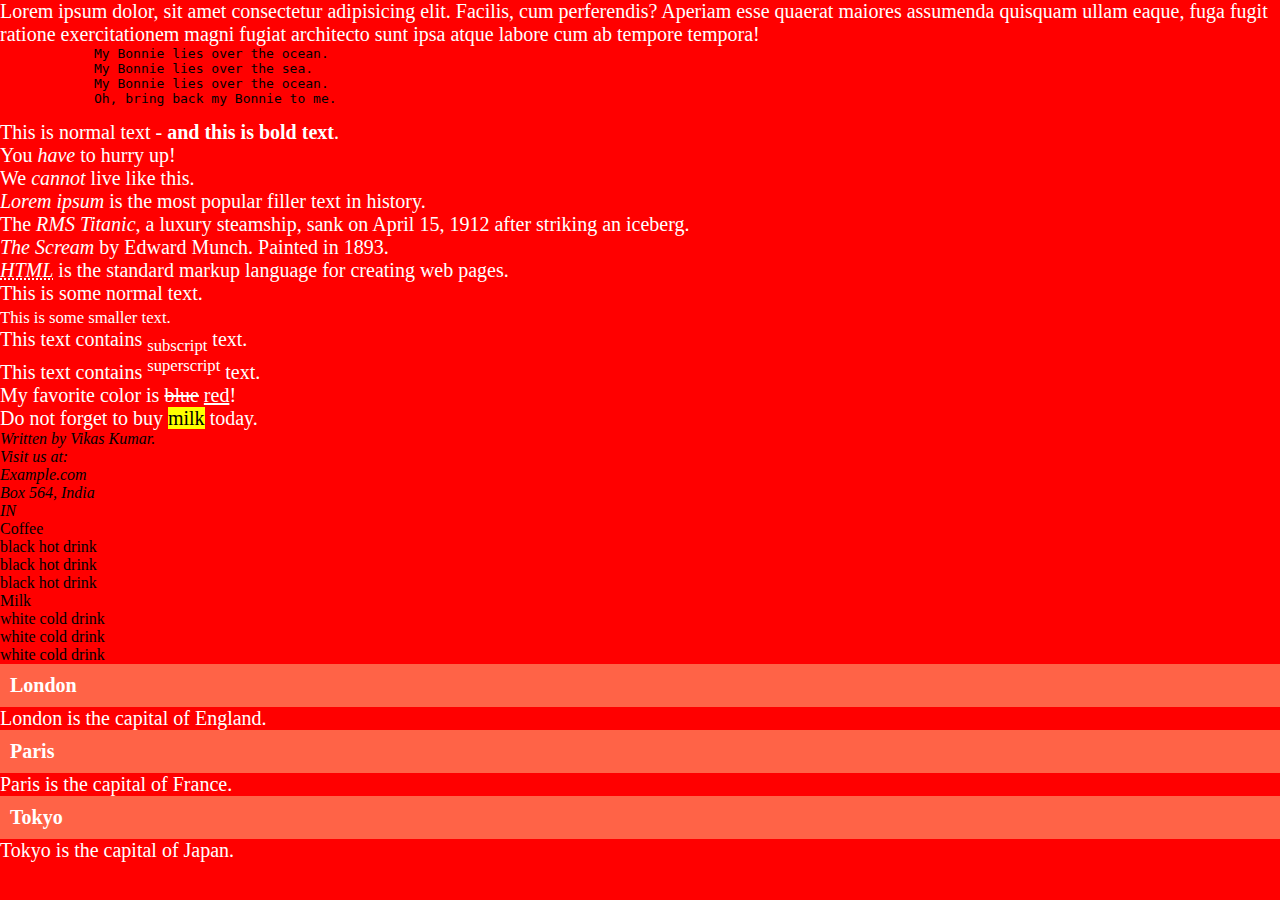
<file: index.html>
<!DOCTYPE html>
<html lang="en">

<head>
    <meta charset="UTF-8">
    <meta http-equiv="X-UA-Compatible" content="IE=edge">
    <meta name="viewport" content="width=device-width, initial-scale=1.0">
    <meta name="description" content="Free Web tutorials">
    <meta name="keywords" content="HTML, CSS, JavaScript">
    <meta name="author" content="John Doe">
    <link rel="stylesheet" href="style.css">
    <title>Document CSS</title>
    <style type="text/css">
        .city {
            background-color: tomato;
            color: white;
            padding: 10px;
        }
    </style>
</head>

<body>
    <div>
        <p> Lorem ipsum dolor, sit amet consectetur adipisicing elit. Facilis, cum perferendis? Aperiam esse quaerat
            maiores assumenda quisquam ullam eaque, fuga fugit ratione exercitationem magni fugiat architecto sunt ipsa
            atque labore cum ab tempore tempora!</p>
        <pre>
            My Bonnie lies over the ocean.              
            My Bonnie lies over the sea.              
            My Bonnie lies over the ocean.              
            Oh, bring back my Bonnie to me.
        </pre>
        <p>This is normal text - <b>and this is bold text</b>.</p>
        <p>You <em>have</em> to hurry up!</p>
        <p>We <em>cannot</em> live like this.</p>
        <p><i>Lorem ipsum</i> is the most popular filler text in history.</p>
        <p>The <i>RMS Titanic</i>, a luxury steamship, sank on April 15, 1912 after striking an iceberg.</p>
        <p><cite>The Scream</cite> by Edward Munch. Painted in 1893.</p>
        <p><dfn><abbr title="HyperText Markup Language">HTML</abbr></dfn> is the standard markup language for creating
            web pages.</p>
        <p>This is some normal text.</p>
        <p><small>This is some smaller text.</small></p>
        <p>This text contains <sub>subscript</sub> text.</p>
        <p>This text contains <sup>superscript</sup> text.</p>
        <p>My favorite color is <del>blue</del> <ins>red</ins>!</p>
        <p>Do not forget to buy <mark>milk</mark> today.</p>


        <address>
            Written by Vikas Kumar.<br>
            Visit us at:<br>
            Example.com<br>
            Box 564, India<br>
            IN
        </address>

        <dl>
            <dt>Coffee</dt>
            <dd>black hot drink</dd>
            <dd>black hot drink</dd>
            <dd>black hot drink</dd>
            <dt>Milk</dt>
            <dd>white cold drink</dd>
            <dd>white cold drink</dd>
            <dd>white cold drink</dd>
        </dl>


        <h2 class="city">London</h2>
        <p>London is the capital of England.</p>

        <h2 class="city">Paris</h2>
        <p>Paris is the capital of France.</p>

        <h2 class="city">Tokyo</h2>
        <p>Tokyo is the capital of Japan.</p>


    </div>
</body>

</html>
</file>
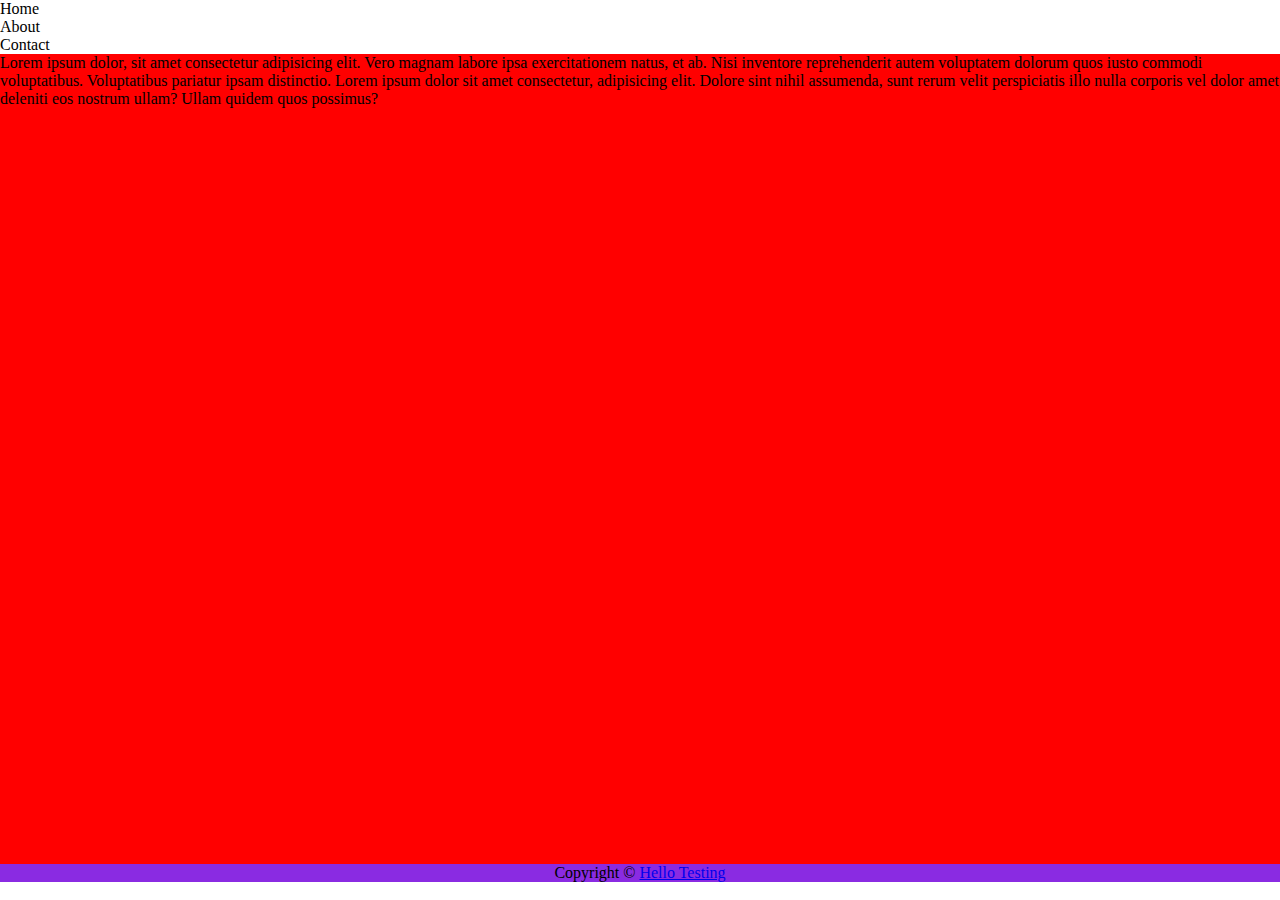
<file: chapter-3-Practice.html>
<!DOCTYPE html>
<html lang="en">

<head>
    <meta charset="UTF-8">
    <meta http-equiv="X-UA-Compatible" content="IE=edge">
    <meta name="viewport" content="width=device-width, initial-scale=1.0">
    <title>Chapter 3 Practice</title>
    <style>
        * {
            padding: 0;
            margin: 0;
        }

        .header {
            height: 50px;
            background: black;
            color: #000;
        }

        .content {
            background-color: red;
            height: 90vh;
        }

        .footer {
            background-color: blueviolet;
        }

        .center {
            text-align: center;
        }
    </style>
</head>

<body>
    <header>
        <ul>
            <li>Home</li>
            <li>About</li>
            <li>Contact</li>
        </ul>
    </header>
    <div class="content">
        Lorem ipsum dolor, sit amet consectetur adipisicing elit. Vero magnam labore ipsa exercitationem natus, et ab.
        Nisi inventore reprehenderit autem voluptatem dolorum quos iusto commodi voluptatibus. Voluptatibus pariatur
        ipsam distinctio.

        Lorem ipsum dolor sit amet consectetur, adipisicing elit. Dolore sint nihil assumenda, sunt rerum velit
        perspiciatis illo nulla corporis vel dolor amet deleniti eos nostrum ullam? Ullam quidem quos possimus?
    </div>
    <div class="footer">
        <p class="center">
            Copyright &copy; <a href="http://creativecommons.org">Hello Testing</a></p>
    </div>
</body>

</html>
</file>
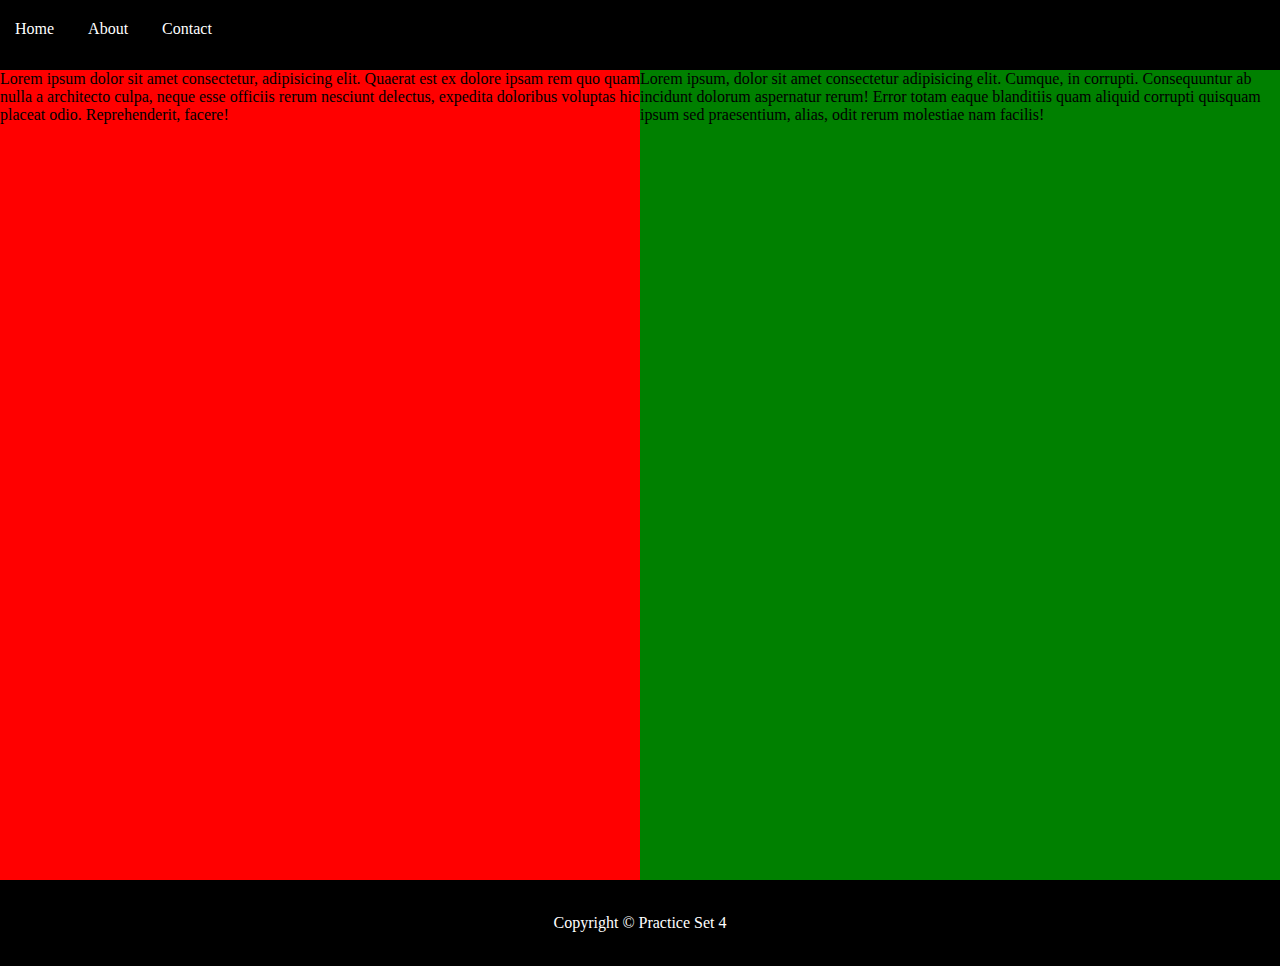
<file: chapter-4-Practice.html>
<!DOCTYPE html>
<html lang="en">

<head>
    <meta charset="UTF-8">
    <meta http-equiv="X-UA-Compatible" content="IE=edge">
    <meta name="viewport" content="width=device-width, initial-scale=1.0">
    <title>Chapter 3 Practice</title>
    <style>
        * {
            padding: 0;
            margin: 0;
        }

        .navbar {
            height: 70px;
            background-color: black;
            color: white;
        }
        .navbar ul li {
            display: inline-block;
            margin: 20px 15px;
            font-size: 16px;
        }
        .navbar ul li a {
            color:white;
            text-decoration: none;
        }
        .right {
            background-color: green;
            display: inline-block;
            width: 50%;
            height: 90vh;
        }

        .left {
            background-color: red;
            display: inline-block;
            width: 50%;
            height: 90vh;
        }

        footer {
            background-color: black;
            color: white;
            padding: 34px;
            text-align: center;
        }
    </style>
</head>

<body>
    <div class="navbar"> 
        <ul>
            <li><a href="index.html">Home</a></li>
            <li><a href="about.html">About</a></li>
            <li><a href="contact.html">Contact</a></li>
         </ul>
    </div>
    <div class="left">
        Lorem ipsum dolor sit amet consectetur, adipisicing elit. Quaerat est ex dolore ipsam rem quo quam nulla a architecto culpa, neque esse officiis rerum nesciunt delectus, expedita doloribus voluptas hic placeat odio. Reprehenderit, facere!
    </div><div class="right">Lorem ipsum, dolor sit amet consectetur adipisicing elit. Cumque, in corrupti. Consequuntur ab incidunt dolorum aspernatur rerum! Error totam eaque blanditiis quam aliquid corrupti quisquam ipsum sed praesentium, alias, odit rerum molestiae nam facilis!</div>
    <footer>
        Copyright &copy Practice Set 4
    </footer>
</body>

</html>
</file>
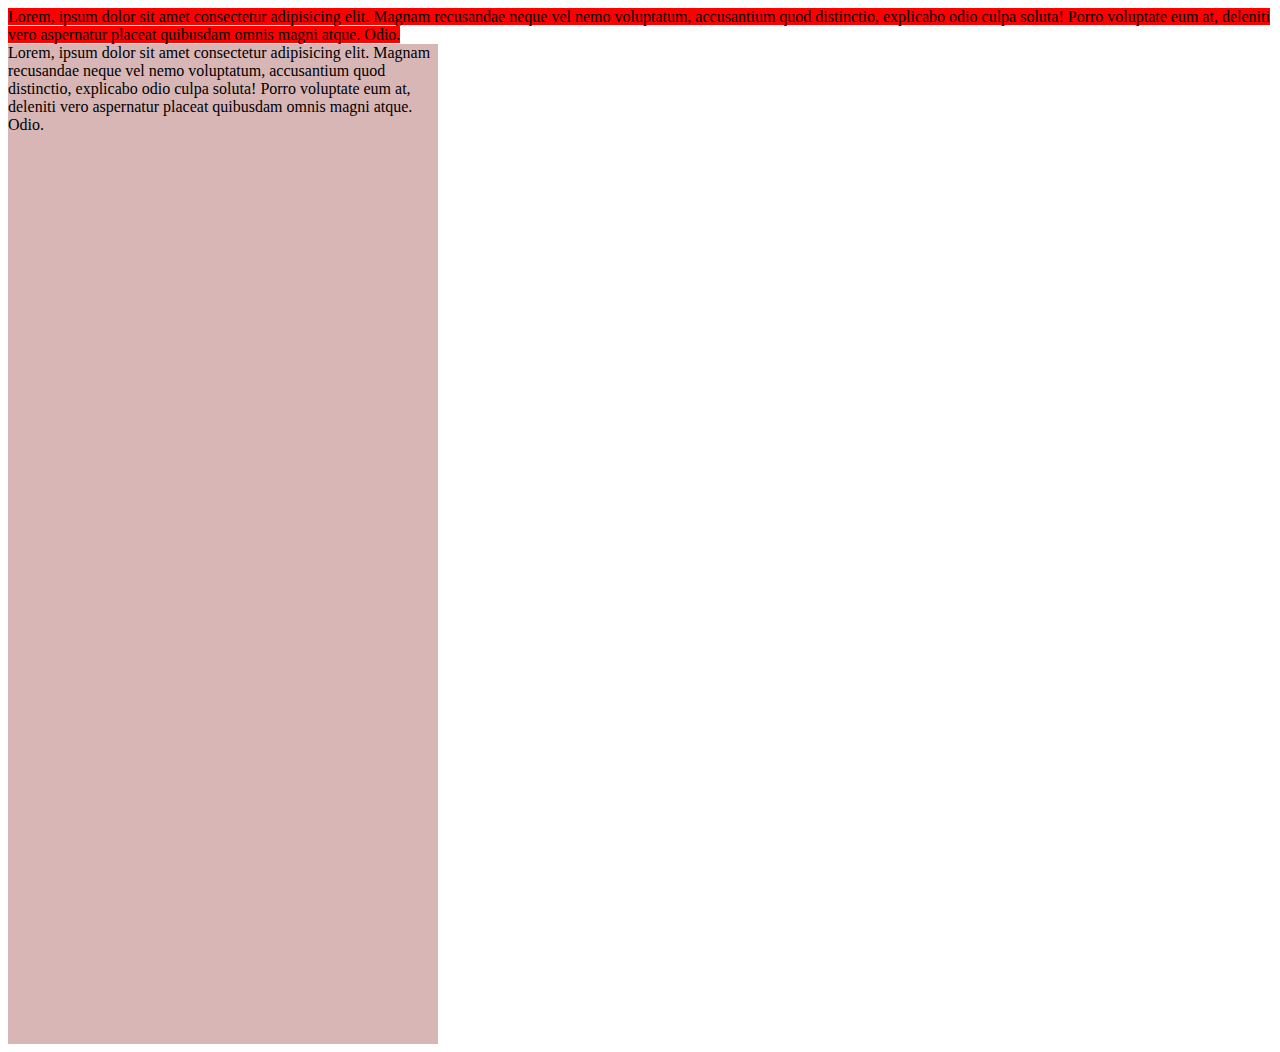
<file: chapter-4.html>
<!DOCTYPE html>
<html lang="en">

<head>
    <meta charset="UTF-8">
    <meta http-equiv="X-UA-Compatible" content="IE=edge">
    <meta name="viewport" content="width=device-width, initial-scale=1.0">
    <title>Display or Font</title>
    <style>
        .box1 {
            width: 430px;
            height: 1000px;
            background-color: red;
            display: inline;
        }

        .box2 {
            width: 430px;
            height: 1000px;
            background-color: rgb(216, 182, 182);
        }
    </style>
</head>

<body>
    <div class="box1">
        Lorem, ipsum dolor sit amet consectetur adipisicing elit. Magnam recusandae neque vel nemo voluptatum,
        accusantium quod distinctio, explicabo odio culpa soluta! Porro voluptate eum at, deleniti vero aspernatur
        placeat quibusdam omnis magni atque. Odio.
    </div>
    <div class="box2">
        Lorem, ipsum dolor sit amet consectetur adipisicing elit. Magnam recusandae neque vel nemo voluptatum,
        accusantium quod distinctio, explicabo odio culpa soluta! Porro voluptate eum at, deleniti vero aspernatur
        placeat quibusdam omnis magni atque. Odio.
    </div>
</body>

</html>
</file>
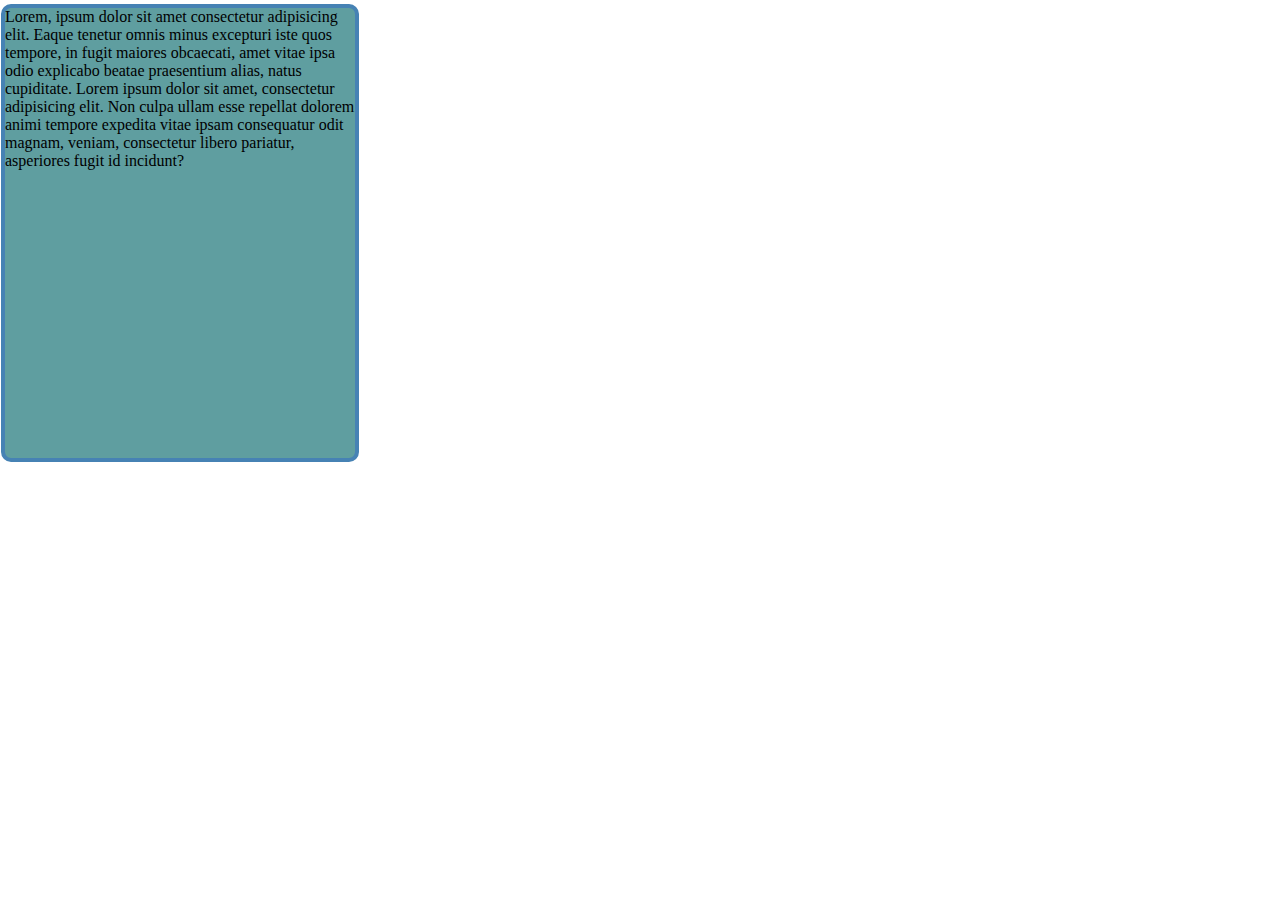
<file: Chapter3BoxModel.html>
<!DOCTYPE html>
<html lang="en">

<head>
    <meta charset="UTF-8">
    <meta http-equiv="X-UA-Compatible" content="IE=edge">
    <meta name="viewport" content="width=device-width, initial-scale=1.0">
    <title>Document</title>
    <style>
        * {
            padding: 0px;
            margin: 0px;
        }

        .container {
            height: 450px;
            width: 350px;
            background-color: cadetblue;
            margin: 4px 2px 6px 1px;
            /* margin: 4px 6px; */
            border: 4px solid steelblue;
            border-radius: 10px;
        }
    </style>
</head>

<body>
    <div class="container">
        Lorem, ipsum dolor sit amet consectetur adipisicing elit. Eaque tenetur omnis minus excepturi iste quos tempore,
        in fugit maiores obcaecati, amet vitae ipsa odio explicabo beatae praesentium alias, natus cupiditate. Lorem
        ipsum dolor sit amet, consectetur adipisicing elit. Non culpa ullam esse repellat dolorem animi tempore expedita
        vitae ipsam consequatur odit magnam, veniam, consectetur libero pariatur, asperiores fugit id incidunt?
    </div>
</body>

</html>
</file>
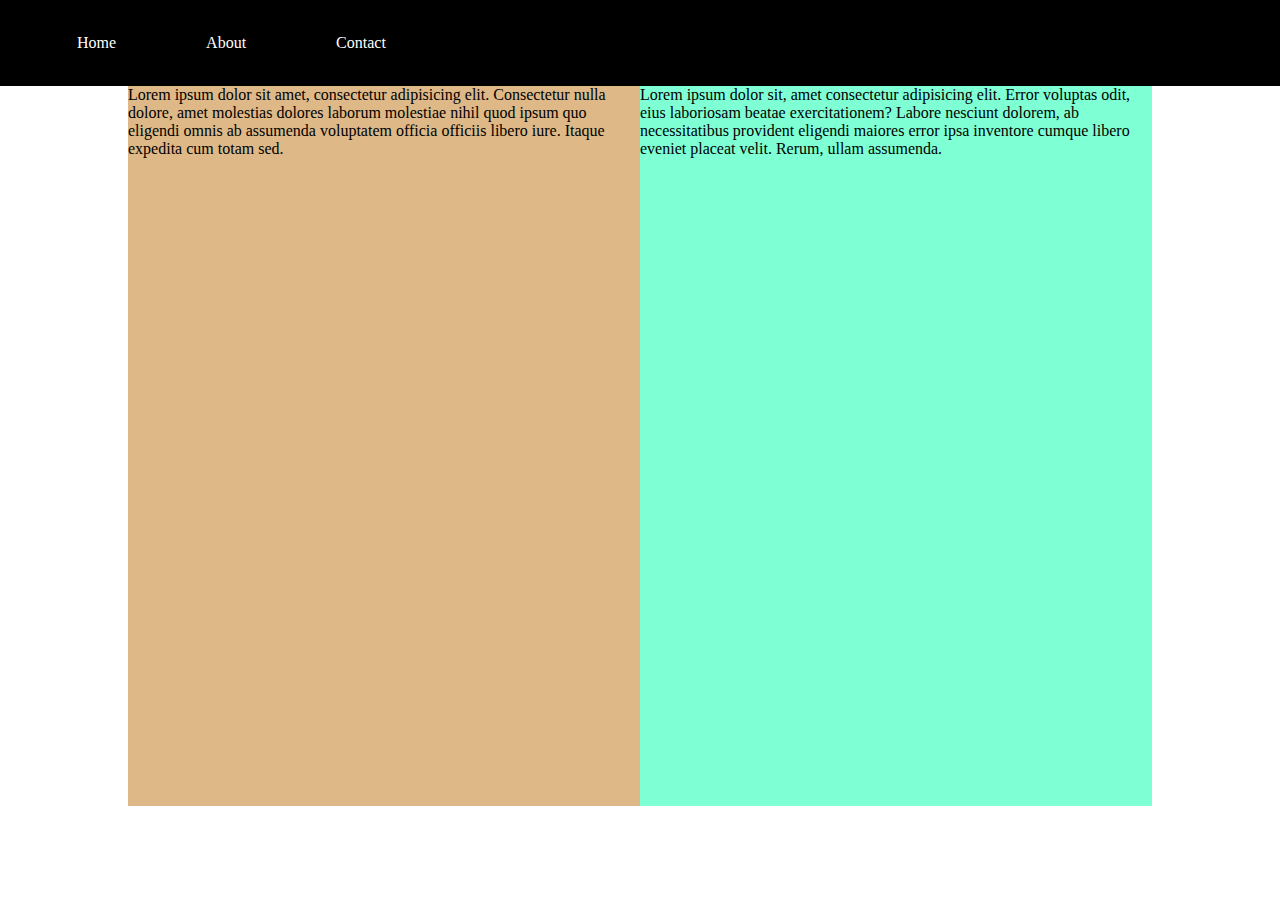
<file: flexbox-Practice-flexbox.html>
<!DOCTYPE html>
<html lang="en">

<head>
    <meta charset="UTF-8">
    <meta http-equiv="X-UA-Compatible" content="IE=edge">
    <meta name="viewport" content="width=device-width, initial-scale=1.0">
    <title>Flex Box Practice</title>
    <style>
        * {
            padding: 0;
            margin: 0;
        }

        ul {
            padding: 34px;
        }

        li {
            list-style: none;
            display: inline-block;
            padding: 0 43px;
        }

        header {
            background-color: black;
            color: white;
        }

        .container {
            display: flex;
            justify-content: center;
        }

        .left {
            height: 80vh;
            width: 40vw;
            float: left;
            background-color: burlywood;
        }

        .right {
            height: 80vh;
            width: 40vw;
            float: right;
            background-color: aquamarine;
        }
    </style>
</head>

<body>
    <header>
        <nav>
            <ul>
                <li>Home</li>
                <li>About</li>
                <li>Contact</li>
            </ul>
        </nav>
    </header>
    <div class="container">
        <div class="left">Lorem ipsum dolor sit amet, consectetur adipisicing elit. Consectetur nulla dolore, amet
            molestias dolores laborum molestiae nihil quod ipsum quo eligendi omnis ab assumenda voluptatem officia
            officiis libero iure. Itaque expedita cum totam sed.
        </div>
        <div class="right">Lorem ipsum dolor sit, amet consectetur adipisicing elit. Error voluptas odit, eius
            laboriosam beatae exercitationem? Labore nesciunt dolorem, ab necessitatibus provident eligendi maiores
            error ipsa inventore cumque libero eveniet placeat velit. Rerum, ullam assumenda.
        </div>
    </div>
</body>

</html>
</file>
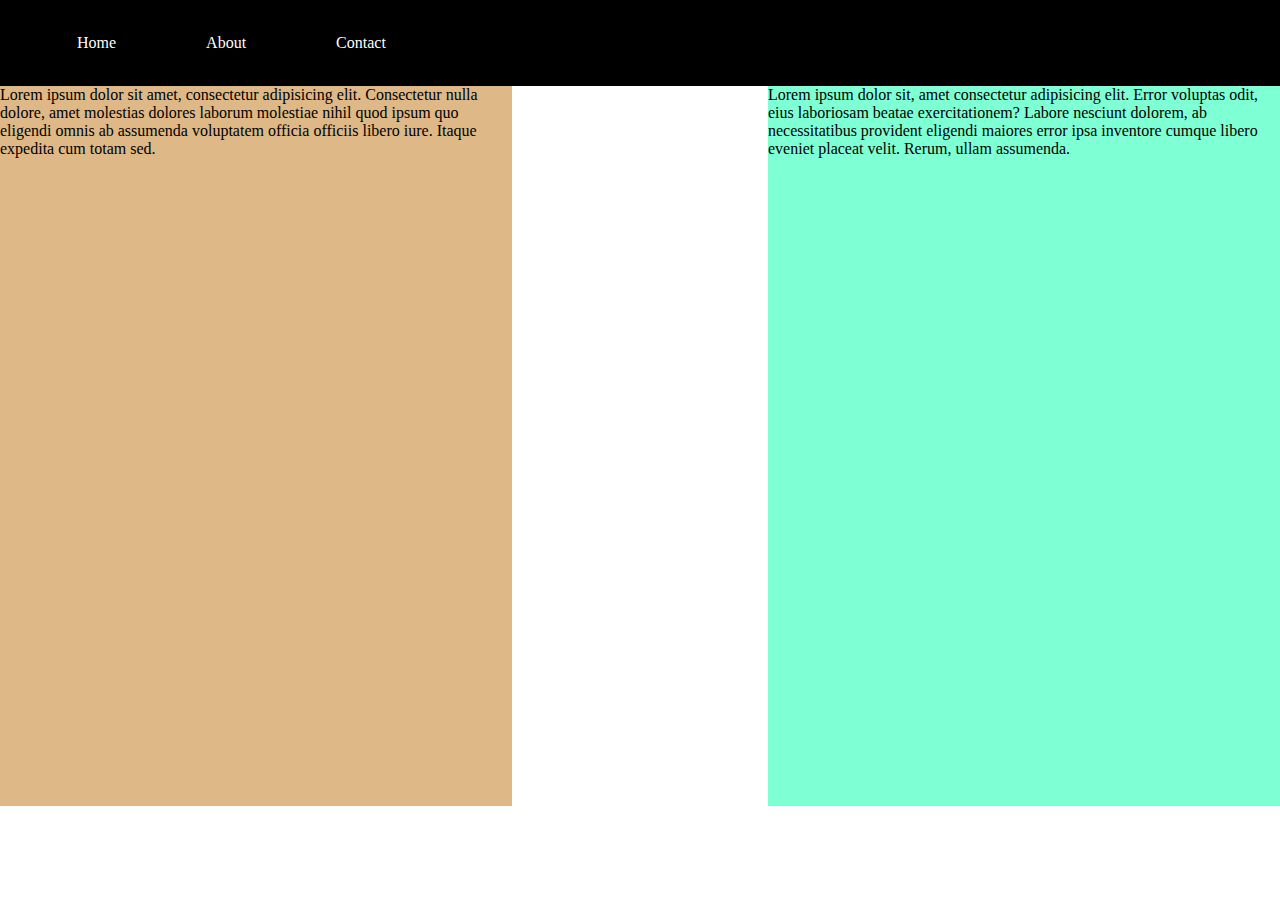
<file: flexbox-Practice.html>
<!DOCTYPE html>
<html lang="en">

<head>
    <meta charset="UTF-8">
    <meta http-equiv="X-UA-Compatible" content="IE=edge">
    <meta name="viewport" content="width=device-width, initial-scale=1.0">
    <title>Without Flex box</title>
    <style>
        * {
            padding: 0;
            margin: 0;
        }

        ul {
            padding: 34px;
        }

        li {
            list-style: none;
            display: inline-block;
            padding: 0 43px;
        }

        header {
            background-color: black;
            color: white;
        }

        .container {}

        .left {
            height: 80vh;
            width: 40vw;
            float: left;
            background-color: burlywood;
        }

        .right {
            height: 80vh;
            width: 40vw;
            float: right;
            background-color: aquamarine;
        }
    </style>
</head>

<body>
    <header>
        <nav>
            <ul>
                <li>Home</li>
                <li>About</li>
                <li>Contact</li>
            </ul>
        </nav>
    </header>
    <div class="container">
        <div class="left">Lorem ipsum dolor sit amet, consectetur adipisicing elit. Consectetur nulla dolore, amet
            molestias dolores laborum molestiae nihil quod ipsum quo eligendi omnis ab assumenda voluptatem officia
            officiis libero iure. Itaque expedita cum totam sed.
        </div>
        <div class="right">Lorem ipsum dolor sit, amet consectetur adipisicing elit. Error voluptas odit, eius
            laboriosam beatae exercitationem? Labore nesciunt dolorem, ab necessitatibus provident eligendi maiores
            error ipsa inventore cumque libero eveniet placeat velit. Rerum, ullam assumenda.
        </div>
    </div>
</body>

</html>
</file>
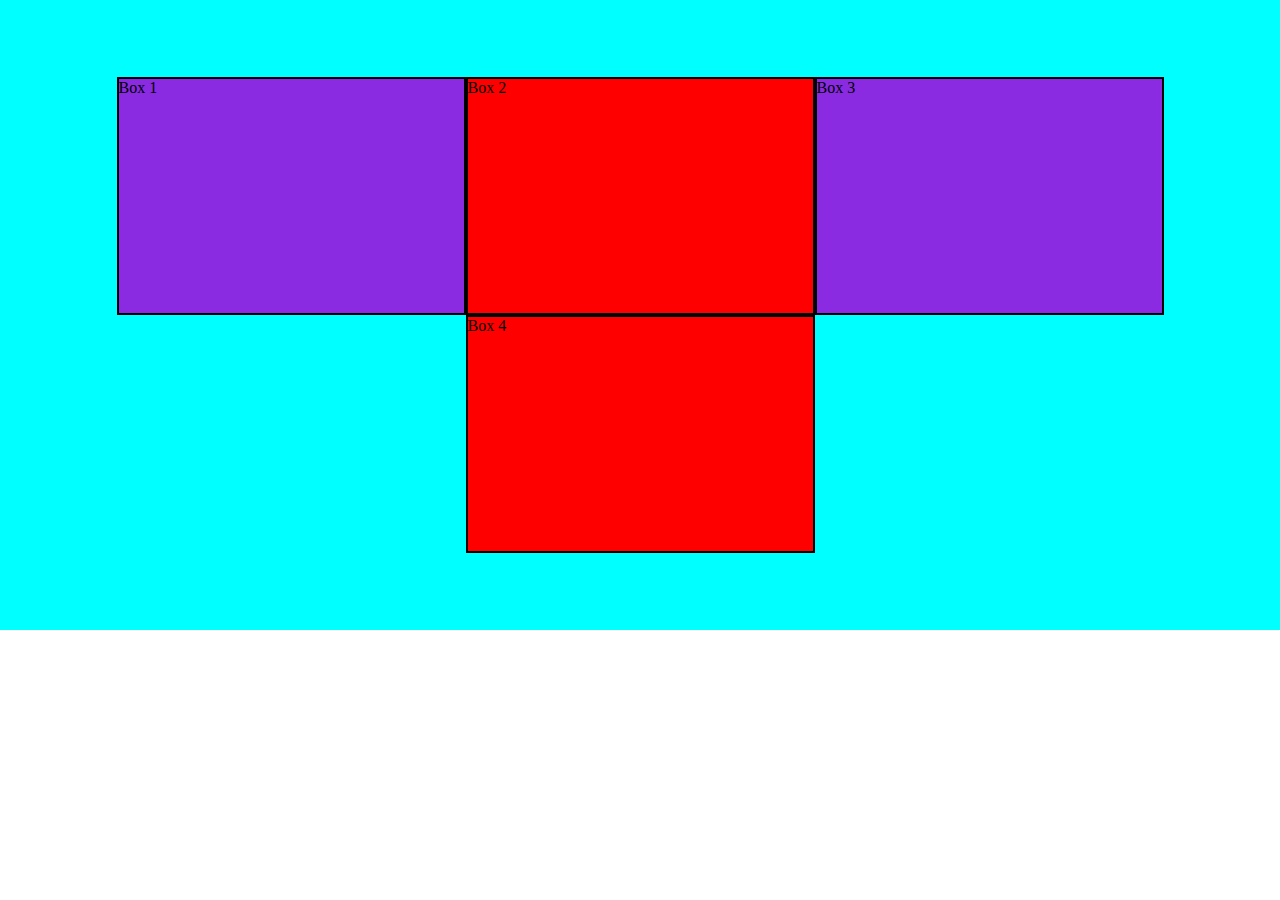
<file: flexbox.html>
<!DOCTYPE html>
<html lang="en">

<head>
    <meta charset="UTF-8">
    <meta http-equiv="X-UA-Compatible" content="IE=edge">
    <meta name="viewport" content="width=device-width, initial-scale=1.0">
    <title>Document</title>
    <style>
        * {
            padding: 0;
            margin: 0;
        }

        .box1 {
            height: 234px;
            width: 345px;
            background-color: blueviolet;
            border:2px solid black;
        }

        .box2 {
            height: 234px;
            width: 345px;
            background-color: red;
            border:2px solid black;
        }
        .container {
            display: flex;
            flex-wrap: wrap;
            justify-content: center;
            background-color: aqua;
            height: 70vh;
            /* align-items: center; */
            align-content: center;
        }
    </style>
</head>

<body>
    <div class="container">
        <div class="box1">Box 1</div>
        <div class="box2">Box 2</div>
        <div class="box1">Box 3</div>
        <div class="box2">Box 4</div>
    </div>
</body>

</html>
</file>
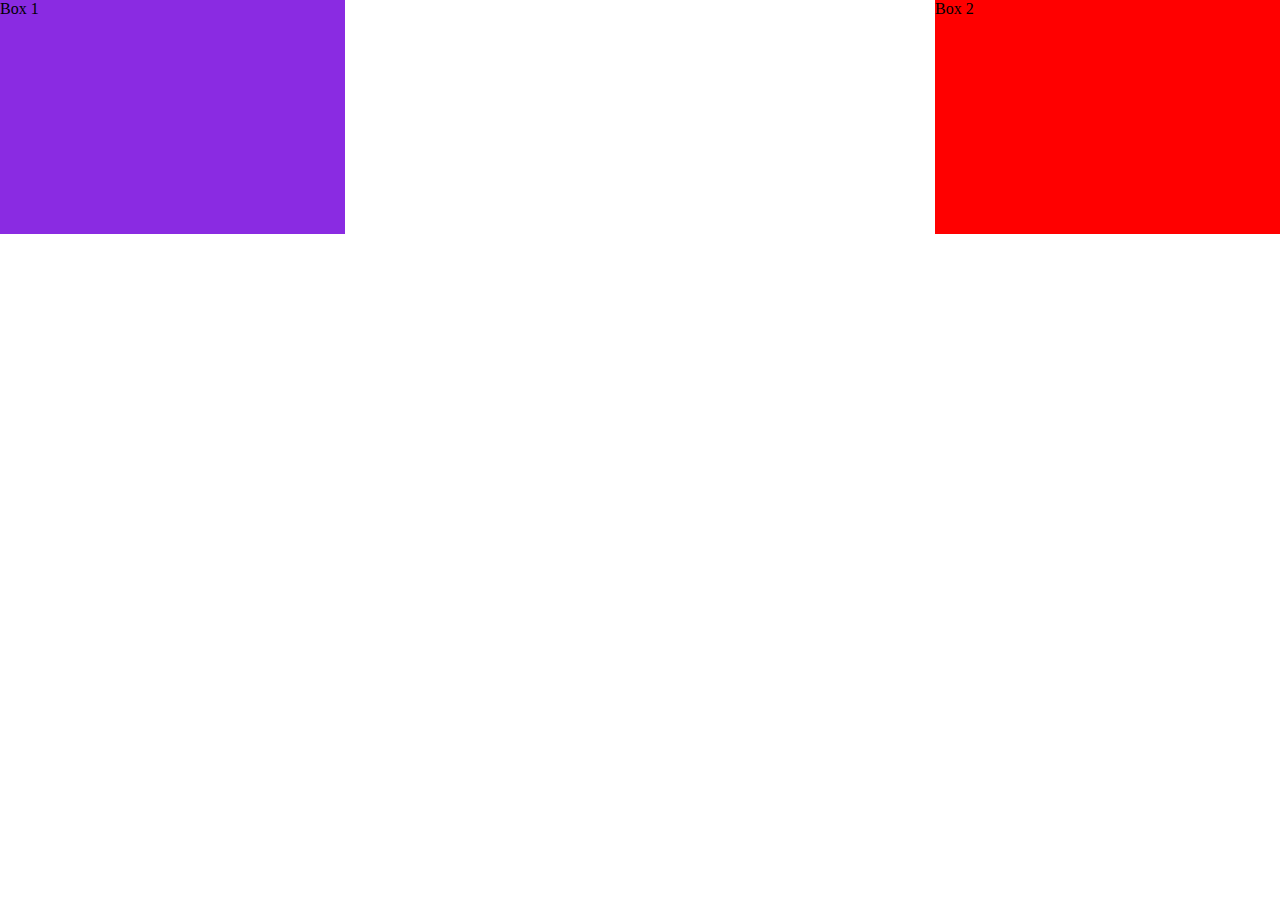
<file: float-flexbox.html>
<!DOCTYPE html>
<html lang="en">

<head>
    <meta charset="UTF-8">
    <meta http-equiv="X-UA-Compatible" content="IE=edge">
    <meta name="viewport" content="width=device-width, initial-scale=1.0">
    <title>Document</title>
    <style>
        * {
            padding: 0;
            margin: 0;
        }

        .box1 {
            height: 234px;
            width: 345px;
            background-color: blueviolet;
            /* float: right; */
            float: left;
        }

        .box2 {
            height: 234px;
            width: 345px;
            background-color: red;
            float: right;
        }
    </style>
</head>

<body>
    <div class="box1">Box 1</div>
    <div class="box2">Box 2</div>
</body>

</html>
</file>
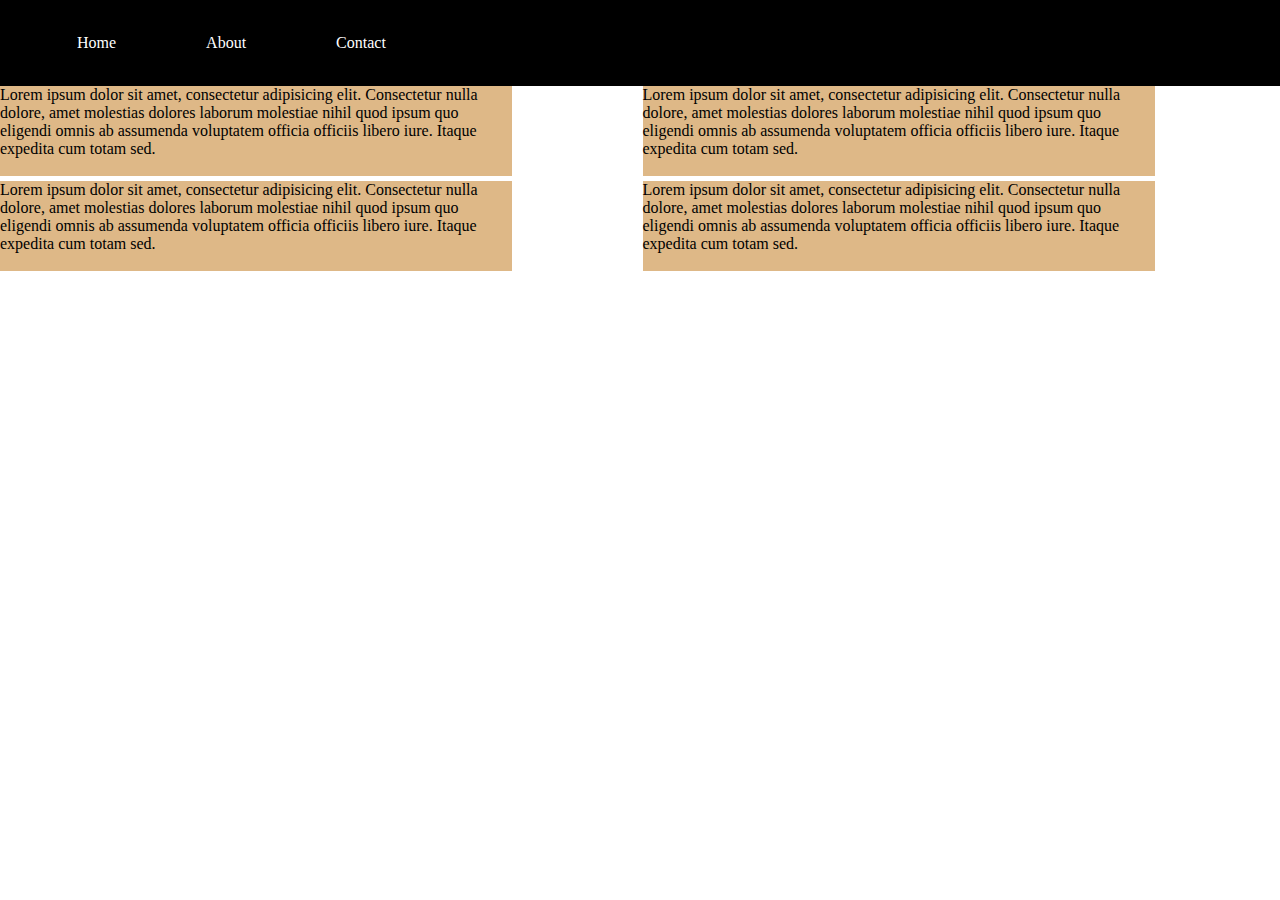
<file: grid.html>
<!DOCTYPE html>
<html lang="en">

<head>
    <meta charset="UTF-8">
    <meta http-equiv="X-UA-Compatible" content="IE=edge">
    <meta name="viewport" content="width=device-width, initial-scale=1.0">
    <title>Grid</title>
    <style>
        * {
            padding: 0;
            margin: 0;
        }

        ul {
            padding: 34px;
        }

        li {
            list-style: none;
            display: inline-block;
            padding: 0 43px;
        }

        header {
            background-color: black;
            color: white;
        }

        .container {
            display: grid;
            grid-row-gap: 5px;
            grid-column-gap: 5px;
            grid-template-columns: auto auto;
        }

        .left {
            height: 10vh;
            width: 40vw;
            background-color: burlywood;
        }
    </style>
</head>

<body>
    <header>
        <nav>
            <ul>
                <li>Home</li>
                <li>About</li>
                <li>Contact</li>
            </ul>
        </nav>
    </header>
    <div class="container">
        <div class="left">Lorem ipsum dolor sit amet, consectetur adipisicing elit. Consectetur nulla dolore, amet
            molestias dolores laborum molestiae nihil quod ipsum quo eligendi omnis ab assumenda voluptatem officia
            officiis libero iure. Itaque expedita cum totam sed.
        </div>
        <div class="left">Lorem ipsum dolor sit amet, consectetur adipisicing elit. Consectetur nulla dolore, amet
            molestias dolores laborum molestiae nihil quod ipsum quo eligendi omnis ab assumenda voluptatem officia
            officiis libero iure. Itaque expedita cum totam sed.
        </div>
        <div class="left">Lorem ipsum dolor sit amet, consectetur adipisicing elit. Consectetur nulla dolore, amet
            molestias dolores laborum molestiae nihil quod ipsum quo eligendi omnis ab assumenda voluptatem officia
            officiis libero iure. Itaque expedita cum totam sed.
        </div>
        <div class="left">Lorem ipsum dolor sit amet, consectetur adipisicing elit. Consectetur nulla dolore, amet
            molestias dolores laborum molestiae nihil quod ipsum quo eligendi omnis ab assumenda voluptatem officia
            officiis libero iure. Itaque expedita cum totam sed.
        </div>
    </div>
</body>

</html>
</file>
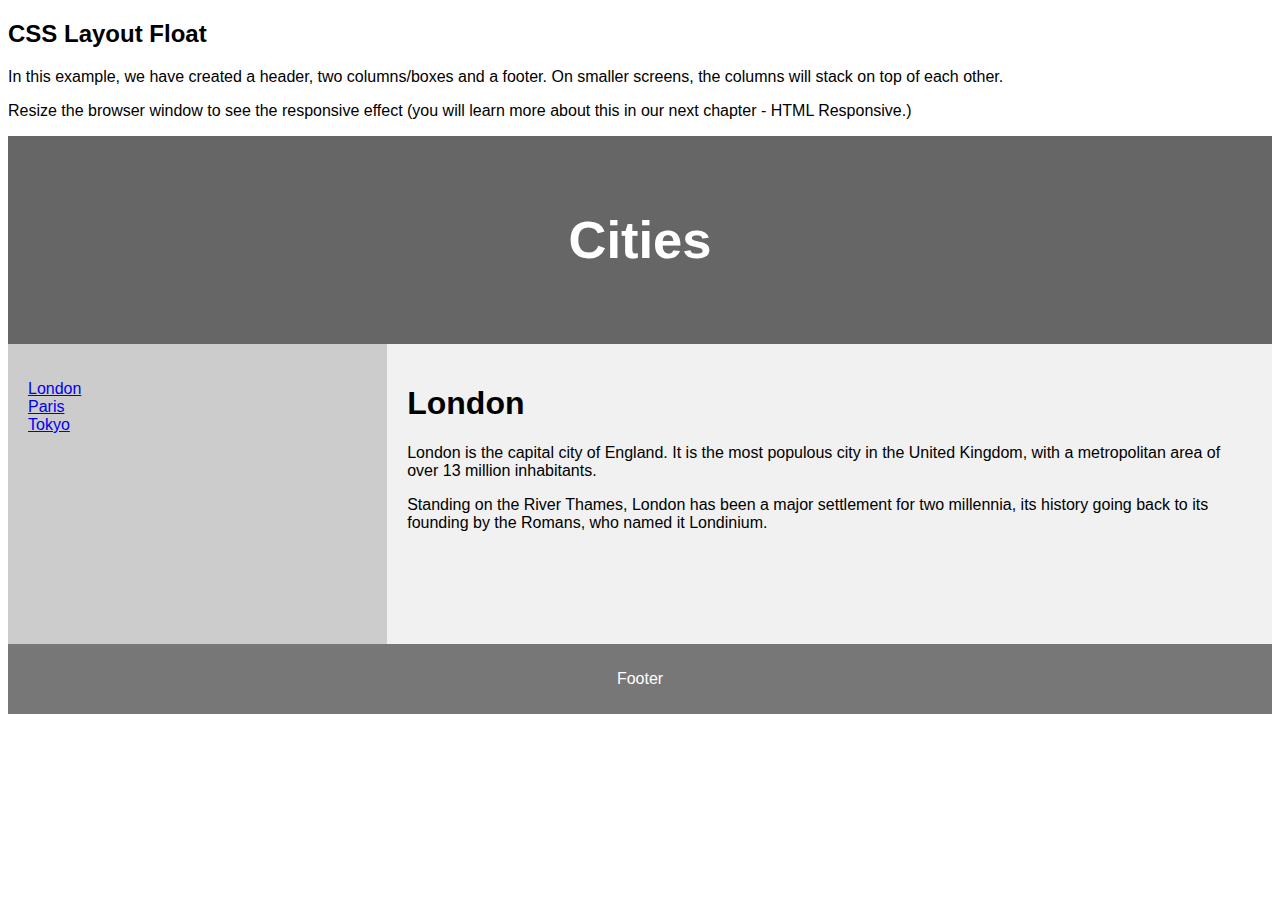
<file: Layout.html>
<!DOCTYPE html>
<html lang="en">

<head>
    <title>CSS Template</title>
    <meta charset="utf-8">
    <meta name="viewport" content="width=device-width, initial-scale=1">
    <style>
        * {
            box-sizing: border-box;
        }

        body {
            font-family: Arial, Helvetica, sans-serif;
        }

        header {
            background-color: #666;
            padding: 30px;
            text-align: center;
            font-size: 35px;
            color: white;
        }

        nav {
            float: left;
            width: 30%;
            height: 300px;
            background: #ccc;
            padding: 20px;
        }

        nav ul {
            list-style-type: none;
            padding: 0;
        }

        article {
            float: left;
            padding: 20px;
            width: 70%;
            background-color: #f1f1f1;
            height: 300px;
        }

        section::after {
            content: "";
            display: table;
            clear: both;
        }

        footer {
            background-color: #777;
            padding: 10px;
            text-align: center;
            color: white;
        }

        @media (max-width: 600px) {
            nav,
            article {
                width: 100%;
                height: auto;
            }
        }
    </style>
</head>

<body>

    <h2>CSS Layout Float</h2>
    <p>In this example, we have created a header, two columns/boxes and a footer. On smaller screens, the columns will
        stack on top of each other.</p>
    <p>Resize the browser window to see the responsive effect (you will learn more about this in our next chapter - HTML
        Responsive.)</p>

    <header>
        <h2>Cities</h2>
    </header>

    <section>
        <nav>
            <ul>
                <li><a href="#">London</a></li>
                <li><a href="#">Paris</a></li>
                <li><a href="#">Tokyo</a></li>
            </ul>
        </nav>

        <article>
            <h1>London</h1>
            <p>London is the capital city of England. It is the most populous city in the United Kingdom, with a
                metropolitan area of over 13 million inhabitants.</p>
            <p>Standing on the River Thames, London has been a major settlement for two millennia, its history going
                back to its founding by the Romans, who named it Londinium.</p>
        </article>
    </section>

    <footer>
        <p>Footer</p>
    </footer>

</body>

</html>
</file>
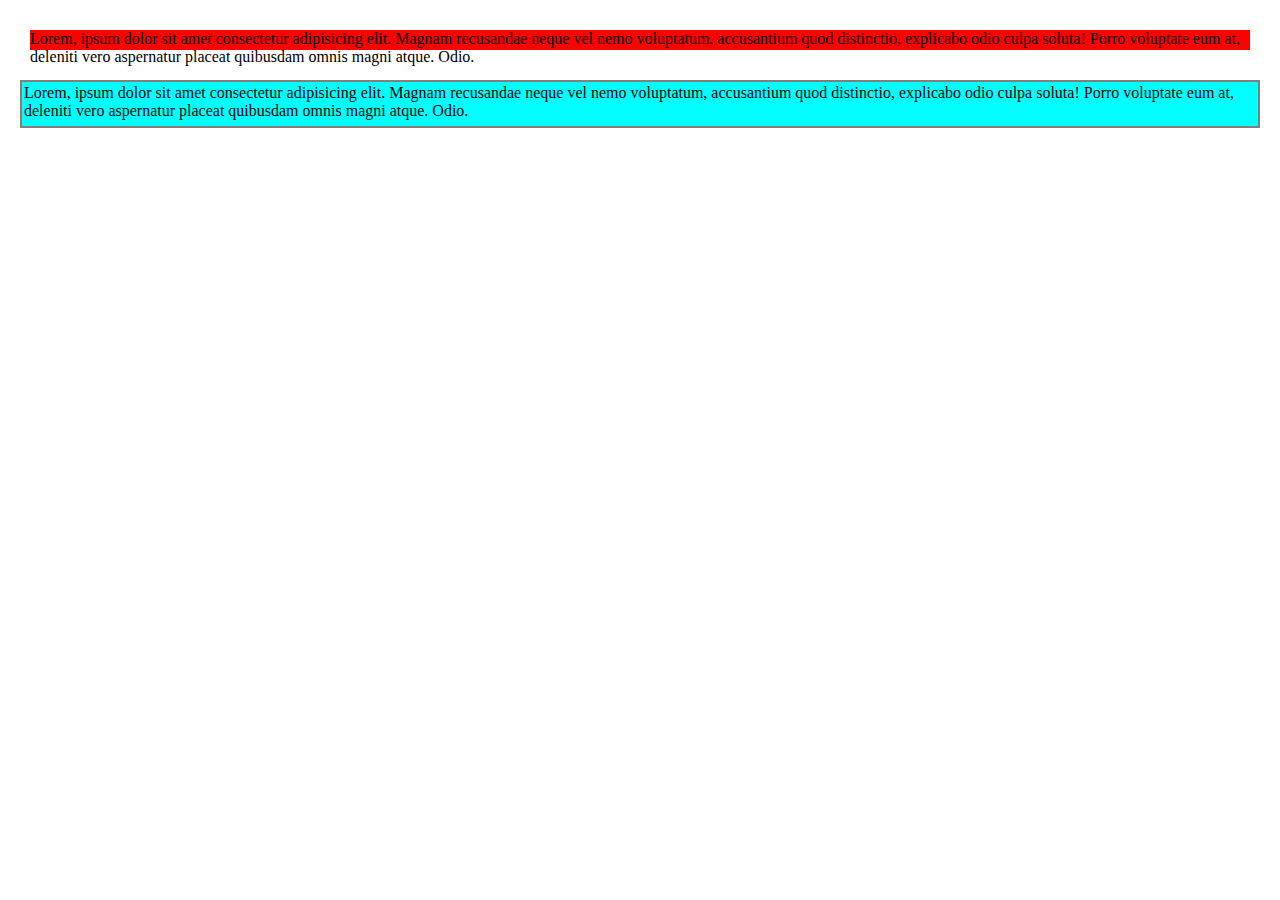
<file: marginCollapse.html>
<!DOCTYPE html>
<html lang="en">

<head>
    <meta charset="UTF-8">
    <meta http-equiv="X-UA-Compatible" content="IE=edge">
    <meta name="viewport" content="width=device-width, initial-scale=1.0">
    <title>Margin Collapse</title>
    <style>
        * {
            margin: 0;
            padding: 0;
        }

        .box1 {
            background-color: red;
            margin: 30px;
            height: 20px;
        }

        .box2 {
            background-color: aqua;
            margin: 20px;
            height: 40px;
            padding: 2px;
            border: 2px solid gray;
            box-sizing: content-box;
        }
    </style>
</head> 

<body>
    <div class="box1">
        Lorem, ipsum dolor sit amet consectetur adipisicing elit. Magnam recusandae neque vel nemo voluptatum,
        accusantium quod distinctio, explicabo odio culpa soluta! Porro voluptate eum at, deleniti vero aspernatur
        placeat quibusdam omnis magni atque. Odio.
    </div>
    <div class="box2">
        Lorem, ipsum dolor sit amet consectetur adipisicing elit. Magnam recusandae neque vel nemo voluptatum,
        accusantium quod distinctio, explicabo odio culpa soluta! Porro voluptate eum at, deleniti vero aspernatur
        placeat quibusdam omnis magni atque. Odio.
    </div>
</body>

</html>
</file>
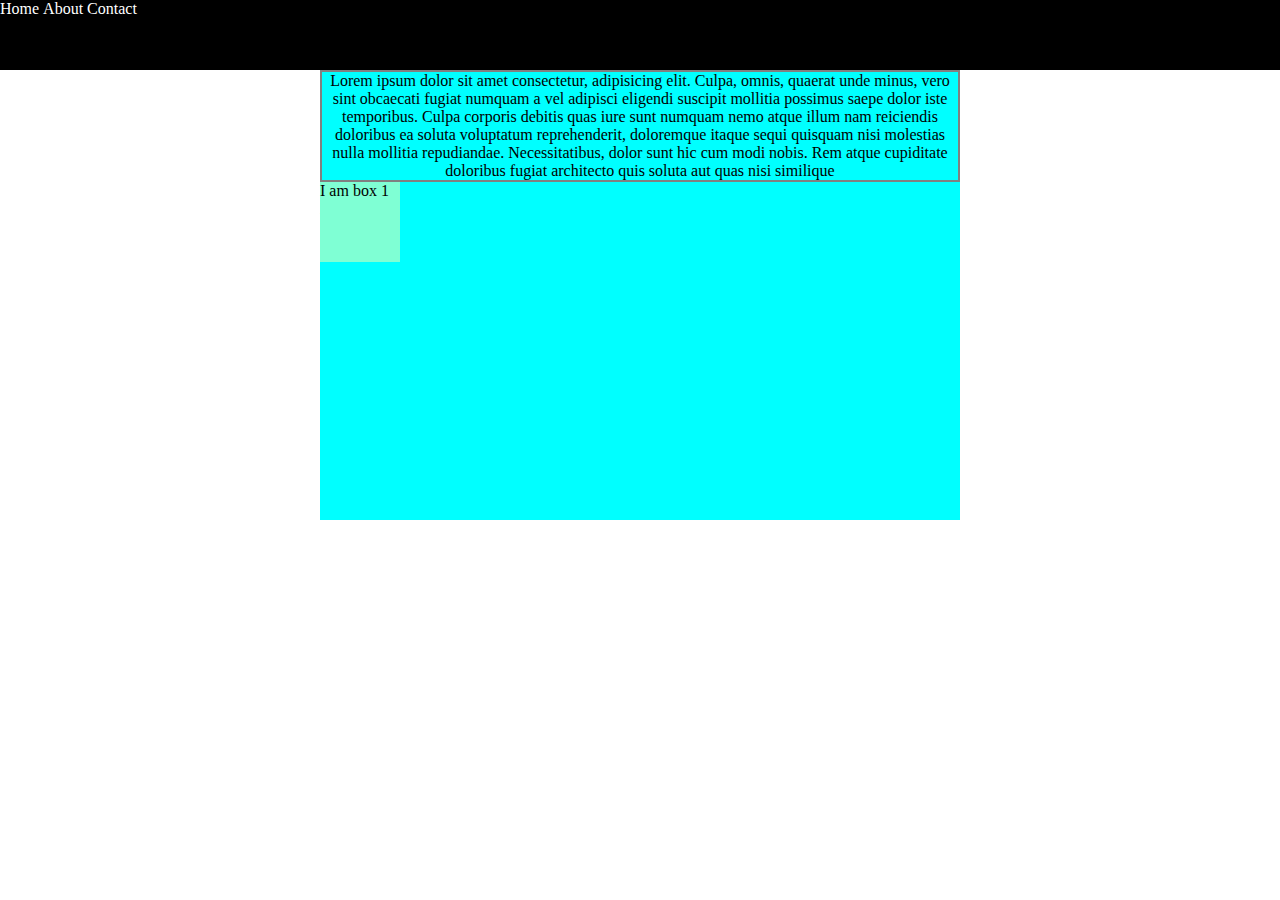
<file: position-5.html>
<!DOCTYPE html>
<html lang="en">

<head>
    <meta charset="UTF-8">
    <meta http-equiv="X-UA-Compatible" content="IE=edge">
    <meta name="viewport" content="width=device-width, initial-scale=1.0">
    <title>Position 5</title>
</head>
<style>
    * {
        padding: 0;
        margin: 0;
    }

    li {
        display: inline;
    }

    header {
        background-color: black;
        color: white;
        height: 70px;
    }

    p {
        text-align: center;
        border: 2px solid gray;
    }

    .container {
        background-color: aqua;
        height: 50vh;
        width: 50vw;
        margin: auto;
    }

    .box {
        height: 80px;
        width: 80px;
        background-color: aquamarine;
        /* position: relative; */
        position: absolute;
    }

    .box2 {
        height: 80px;
        width: 80px;
        background-color: blueviolet;
    }
</style>

<body>
    <header>
        <nav>
            <ul>
                <li>Home</li>
                <li>About</li>
                <li>Contact</li>
            </ul>
        </nav>
    </header>
    <div class="container">
        <p>Lorem ipsum dolor sit amet consectetur, adipisicing elit. Culpa, omnis, quaerat unde minus, vero sint
            obcaecati fugiat numquam a vel adipisci eligendi suscipit mollitia possimus saepe dolor iste temporibus.
            Culpa corporis debitis quas iure sunt numquam nemo atque illum nam reiciendis doloribus ea soluta voluptatum
            reprehenderit, doloremque itaque sequi quisquam nisi molestias nulla mollitia repudiandae. Necessitatibus,
            dolor sunt hic cum modi nobis. Rem atque cupiditate doloribus fugiat architecto quis soluta aut quas nisi
            similique</p>

        <div class="box">
            I am box 1
        </div>
        <div class="box2">
            Lorem ipsum dolor sit amet consectetur
        </div>
    </div>
</body>

</html>
</file>
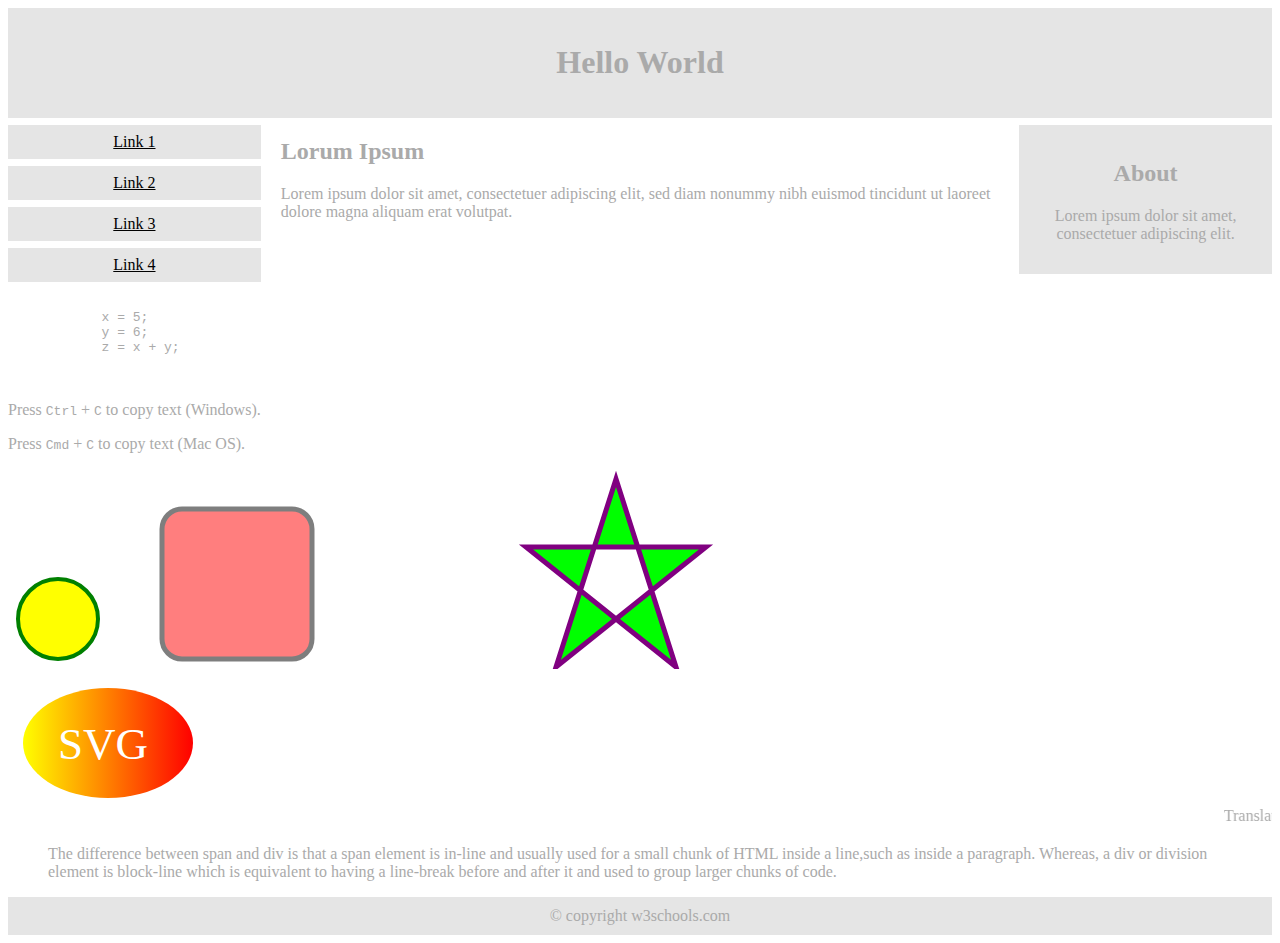
<file: Responsive.html>
<!DOCTYPE html>
<html>

<head>
    <meta name="viewport" content="width=device-width, initial-scale=1.0">
    <style>
        * {
            box-sizing: border-box;
        }

        .menu {
            float: left;
            width: 20%;
            text-align: center;
        }

        .menu a {
            background-color: #e5e5e5;
            padding: 8px;
            margin-top: 7px;
            display: block;
            width: 100%;
            color: black;
        }

        .main {
            float: left;
            width: 60%;
            padding: 0 20px;
        }

        .right {
            background-color: #e5e5e5;
            float: left;
            width: 20%;
            padding: 15px;
            margin-top: 7px;
            text-align: center;
        }

        @media only screen and (max-width: 620px) {

            .menu,
            .main,
            .right {
                width: 100%;
            }
        }
    </style>
</head>

<body style="font-family:Verdana;color:#aaaaaa;">

    <div style="background-color:#e5e5e5;padding:15px;text-align:center;">
        <h1>Hello World</h1>
    </div>

    <div style="overflow:auto">
        <div class="menu">
            <a href="#">Link 1</a>
            <a href="#">Link 2</a>
            <a href="#">Link 3</a>
            <a href="#">Link 4</a>
        </div>

        <div class="main">
            <h2>Lorum Ipsum</h2>
            <p>Lorem ipsum dolor sit amet, consectetuer adipiscing elit, sed diam nonummy nibh euismod tincidunt ut
                laoreet dolore magna aliquam erat volutpat.</p>
        </div>

        <div class="right">
            <h2>About</h2>
            <p>Lorem ipsum dolor sit amet, consectetuer adipiscing elit.</p>
        </div>
    </div>

    <pre>
        <code>
            x = 5;
            y = 6;
            z = x + y;
            </code>
        </pre>

    <p>Press <kbd>Ctrl</kbd> + <kbd>C</kbd> to copy text (Windows).</p>
    <p>Press <kbd>Cmd</kbd> + <kbd>C</kbd> to copy text (Mac OS).</p>

    <svg width="100" height="100">
        <circle cx="50" cy="50" r="40" stroke="green" stroke-width="4" fill="yellow" />
    </svg>
    <svg width="400" height="180">
        <rect x="50" y="20" rx="20" ry="20" width="150" height="150"
            style="fill:red;stroke:black;stroke-width:5;opacity:0.5" />
    </svg>

    <svg width="300" height="200">
        <polygon points="100,10 40,198 190,78 10,78 160,198"
            style="fill:lime;stroke:purple;stroke-width:5;fill-rule:evenodd;" />
    </svg>

    <svg height="130" width="500">
        <defs>
            <linearGradient id="grad1" x1="0%" y1="0%" x2="100%" y2="0%">
                <stop offset="0%" style="stop-color:rgb(255,255,0);stop-opacity:1" />
                <stop offset="100%" style="stop-color:rgb(255,0,0);stop-opacity:1" />
            </linearGradient>
        </defs>
        <ellipse cx="100" cy="70" rx="85" ry="55" fill="url(#grad1)" />
        <text fill="#ffffff" font-size="45" font-family="Verdana" x="50" y="86">SVG</text>
        Sorry, your browser does not support inline SVG.
    </svg>


    <marquee>Translate from English to Hindi. Be it words, phrases, texts or even your website pages - Translate.com
        will offer the best.</marquee>
    <blockquote>The difference between span and div is that a span element is in-line and usually used for a small chunk of HTML inside a line,such as inside a paragraph. Whereas, a div or division element is block-line which is equivalent to having a line-break before and after it and used to group larger chunks of code.</blockquote>

    <div style="background-color:#e5e5e5;text-align:center;padding:10px;margin-top:7px;">© copyright w3schools.com</div>

</body>

</html>
</file>
<file: style.css>
*{
    margin: 0;
    padding: 0;
}
body {
    background-color: red;
}

h1,
h2,
h3,
h4,
h5,
p {
    font-size: 20px;
    color: #fff;

}
</file>
